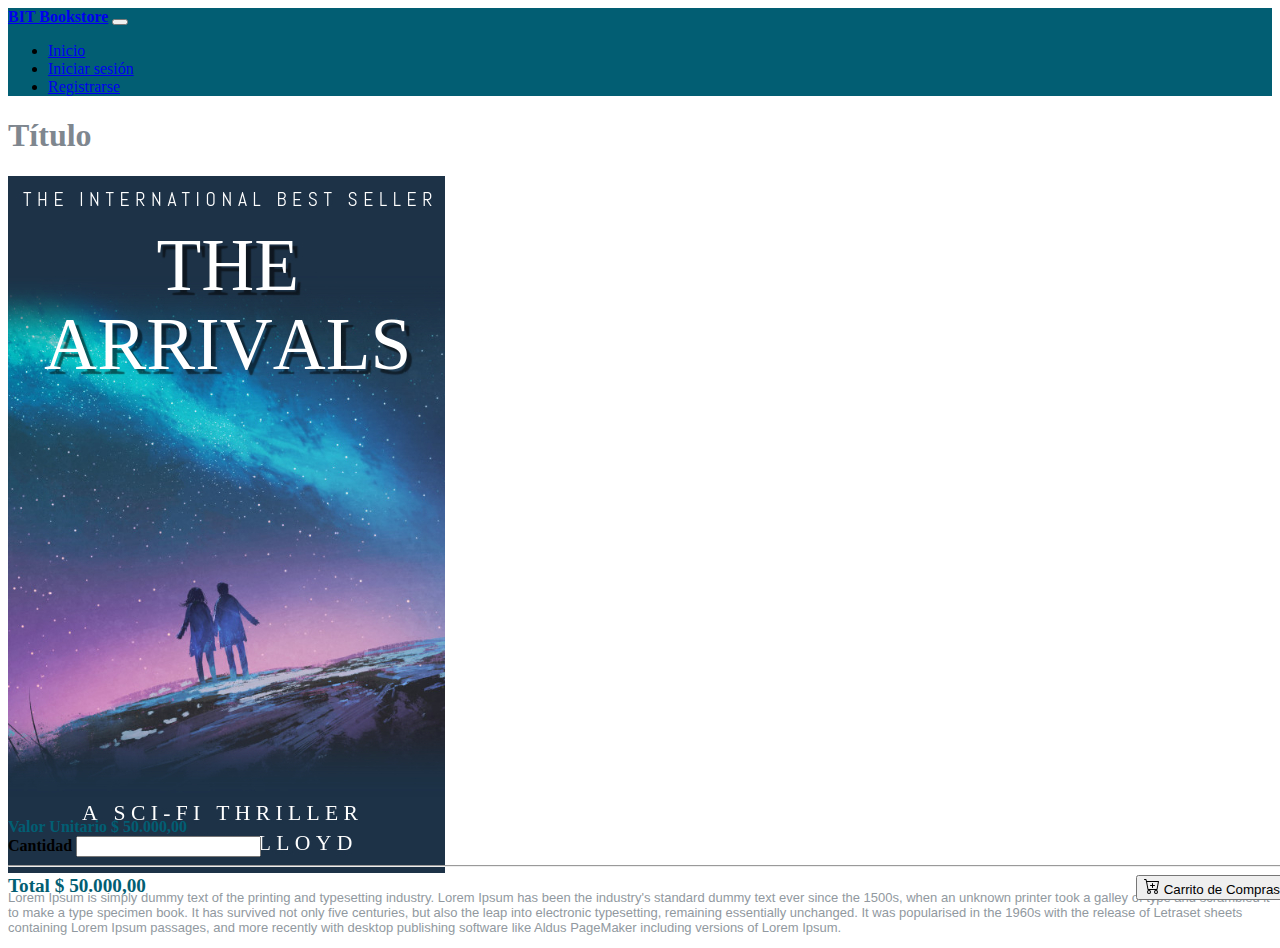
<file: index.html>
<!DOCTYPE html>
<html>
  <head>
    <meta charset="UTF-8" />
    <meta name="viewport" content="width=device-width, initial-scale=1.0" />
    <title>Bookstore</title>
    <link rel="stylesheet" href="./css/style.css" />

    <link
      rel="stylesheet"
      href="https://cdn.jsdelivr.net/npm/bootstrap@4.6.0/dist/css/bootstrap.min.css"
      integrity="sha384-B0vP5xmATw1+K9KRQjQERJvTumQW0nPEzvF6L/Z6nronJ3oUOFUFpCjEUQouq2+l"
      crossorigin="anonymous"
    />
  </head>
  <body>
    <div class="container-fluid">
      <nav class="navbar navbar-expand-lg navbar navbar-dark">
        <a class="navbar-brand aPrincipal" href="#">BIT Bookstore</a>
        <button
          class="navbar-toggler"
          type="button"
          data-toggle="collapse"
          data-target="#navbarSupportedContent"
          aria-controls="navbarSupportedContent"
          aria-expanded="false"
          aria-label="Toggle navigation"
        >
          <span class="navbar-toggler-icon"></span>
        </button>

        <div class="collapse navbar-collapse" id="navbarSupportedContent">
          <ul class="navbar-nav ml-auto">
            <li class="nav-item active">
              <a class="nav-link" href="index.html"
                >Inicio <span class="sr-only"></span
              ></a>
            </li>
            <li class="nav-item">
              <a class="nav-link" href="iniciosesion.html">Iniciar sesión</a>
            </li>
            <li class="nav-item">
              <a class="nav-link" href="registro.html">Registrarse</a>
            </li>
          </ul>
        </div>
      </nav>

      <div class="row">
        <div class="col-sm-12 col-md-4 col-lg-4 offset-md-2 offset-lg-2 titulo">
          <h1>Título</h1>
        </div>
      </div>

      <div class="row">
        <div class="col-xs-12 col-md-12 col-lg-3 offset-md-2 offset-lg-2">
          <img src="Imagenes/book.jpg" alt="" class="classImg" />
        </div>

        <div class="col-xs-12 col-md-12 col-lg-5">
          <p class="parrafo">
            Lorem Ipsum is simply dummy text of the printing and typesetting
            industry. Lorem Ipsum has been the industry's standard dummy text
            ever since the 1500s, when an unknown printer took a galley of type
            and scrambled it to make a type specimen book. It has survived not
            only five centuries, but also the leap into electronic typesetting,
            remaining essentially unchanged. It was popularised in the 1960s
            with the release of Letraset sheets containing Lorem Ipsum passages,
            and more recently with desktop publishing software like Aldus
            PageMaker including versions of Lorem Ipsum.
          </p>

          <div class="classAbajo">
            <div>
              <label for="" class="textoVrUnitario"
                >Valor Unitario $ 50.000,00</label
              >
            </div>
            <div class="textoCantidad">
              <label for="">Cantidad</label>
              <input type="number" name="" id="txtCantidad" />
            </div>
            <hr />
            <div>
              <label for="" class="textoVrTotal">Total $ 50.000,00</label>
              <button type="button" class="btn btn-primary btn-sm botonCompras">
                <svg
                  xmlns="http://www.w3.org/2000/svg"
                  width="16"
                  height="16"
                  fill="currentColor"
                  class="bi bi-cart-plus"
                  viewBox="0 0 16 16"
                >
                  <path
                    d="M9 5.5a.5.5 0 0 0-1 0V7H6.5a.5.5 0 0 0 0 1H8v1.5a.5.5 0 0 0 1 0V8h1.5a.5.5 0 0 0 0-1H9V5.5z"
                  />
                  <path
                    d="M.5 1a.5.5 0 0 0 0 1h1.11l.401 1.607 1.498 7.985A.5.5 0 0 0 4 12h1a2 2 0 1 0 0 4 2 2 0 0 0 0-4h7a2 2 0 1 0 0 4 2 2 0 0 0 0-4h1a.5.5 0 0 0 .491-.408l1.5-8A.5.5 0 0 0 14.5 3H2.89l-.405-1.621A.5.5 0 0 0 2 1H.5zm3.915 10L3.102 4h10.796l-1.313 7h-8.17zM6 14a1 1 0 1 1-2 0 1 1 0 0 1 2 0zm7 0a1 1 0 1 1-2 0 1 1 0 0 1 2 0z"
                  />
                </svg>
                Carrito de Compras
              </button>
            </div>
          </div>

          <div class="col-sm-2"></div>
        </div>
      </div>
    </div>

    <script
      src="https://code.jquery.com/jquery-3.5.1.slim.min.js"
      integrity="sha384-DfXdz2htPH0lsSSs5nCTpuj/zy4C+OGpamoFVy38MVBnE+IbbVYUew+OrCXaRkfj"
      crossorigin="anonymous"
    ></script>
    <script
      src="https://cdn.jsdelivr.net/npm/bootstrap@4.6.0/dist/js/bootstrap.bundle.min.js"
      integrity="sha384-Piv4xVNRyMGpqkS2by6br4gNJ7DXjqk09RmUpJ8jgGtD7zP9yug3goQfGII0yAns"
      crossorigin="anonymous"
    ></script>
  </body>
</html>
</file>
<file: css/style.css>
.navbar-dark {
  background-color: rgb(2, 94, 115);
}

.classImg{
  max-width: 100%;
}

.parrafo{
  color: rgb(145, 153, 160);
  font-size: small;
  font-family: Verdana, Geneva, Tahoma, sans-serif;
}

.botonCompras{
  float: right;
}

.textoVrTotal{
  color: rgb(2, 94, 115);
  font-weight: bold;
  font-size: larger;
}

.textoVrUnitario{
  color: rgb(2, 94, 115);
  font-weight: bold;
}

.textoCantidad{
  font-weight: bold;
}

.titulo{
  color: rgb(127, 135, 143);
}

.aPrincipal{
  font-weight: bold;
}

@media (min-width: 576px) { }


@media (min-width: 768px) { }


@media (min-width: 992px) {
  .classAbajo {
    position:absolute;
    bottom:0px;
    width: 100%;
  }
  
 }

@media (min-width: 1200px) { }
</file>
